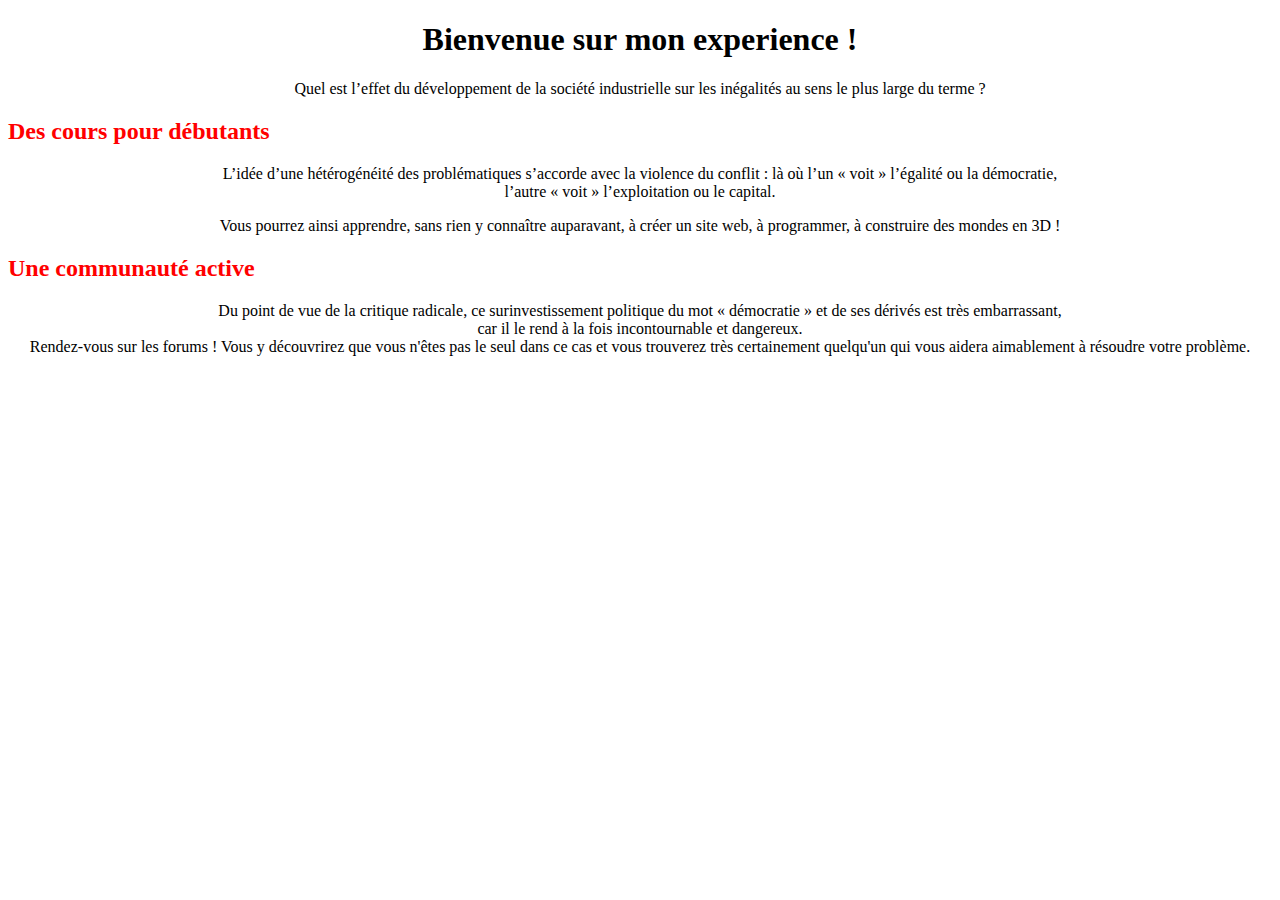
<file: index.html>
<!DOCTYPE html>
<html>
<head>
    <meta charset="utf-8" />
	<link rel="stylesheet" href="2.css" />

    <title>Présentation de premier projet</title>
</head>

<body>
    <h1>Bienvenue sur mon experience !</h1>

    <p>Quel est l’effet du développement de la société industrielle sur les inégalités au sens le plus large du terme ?</p>

    <h2>Des cours pour débutants</h2>
    
    <p>L’idée d’une hétérogénéité des problématiques s’accorde avec la violence du conflit : là où l’un « voit » l’égalité ou la démocratie, </br> l’autre « voit » l’exploitation ou le capital.</p>
    
    <p>Vous pourrez ainsi apprendre, sans rien y connaître auparavant, à créer un site web, à programmer, à construire des mondes en 3D !</p>

    <h2>Une communauté active</h2>
    
    <p>Du point de vue de la critique radicale, ce surinvestissement politique du mot « démocratie » et de ses dérivés est très embarrassant, </br> car il le rend à la fois incontournable et dangereux. <br />
    Rendez-vous sur les forums ! Vous y découvrirez que vous n'êtes pas le seul dans ce cas et vous trouverez très certainement quelqu'un qui vous aidera aimablement à résoudre votre problème.</p>
</body>
</html>
</file>
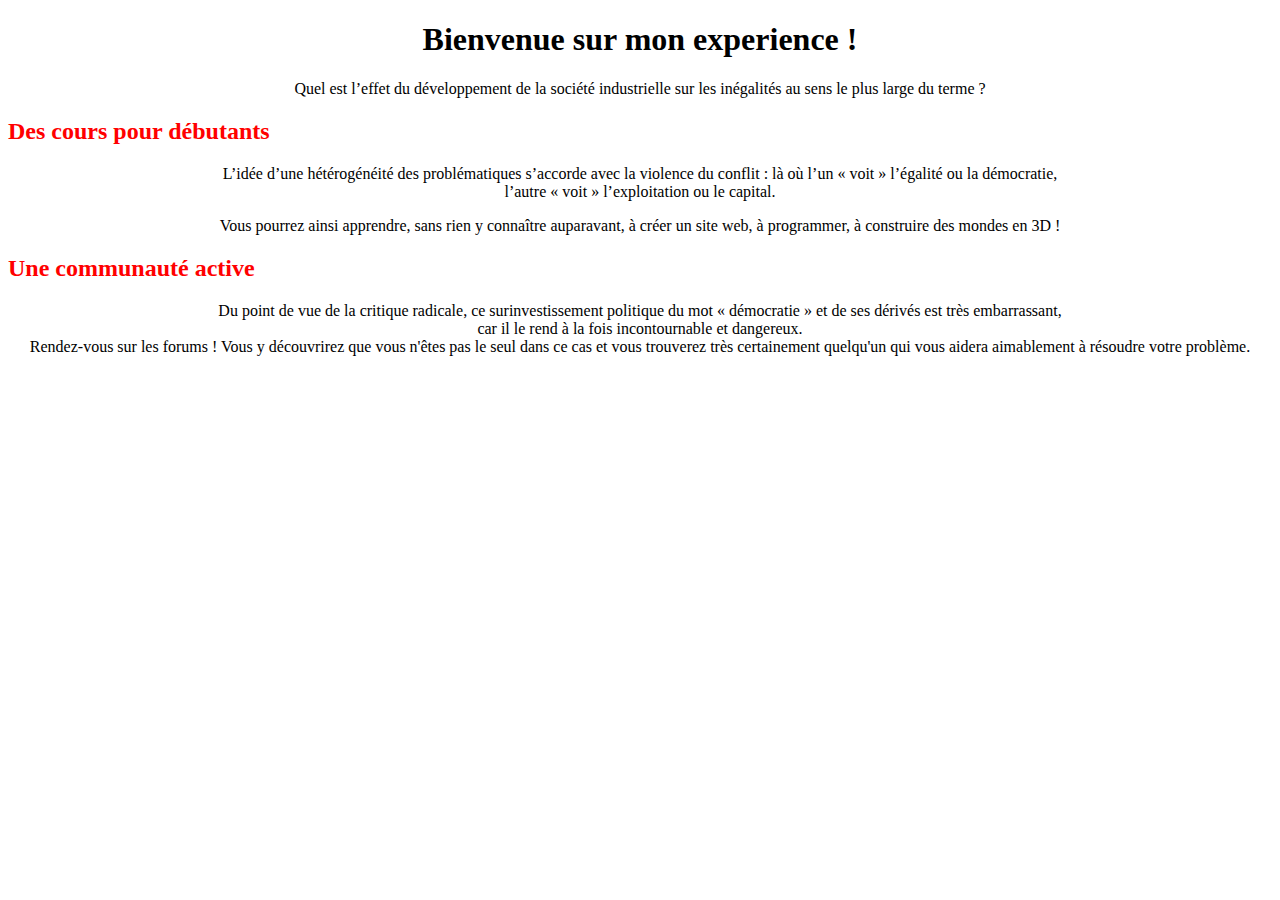
<file: 1.html>
<!DOCTYPE html>
<html>
<head>
    <meta charset="utf-8" />
	<link rel="stylesheet" href="2.css" />

    <title>Présentation de premier projet</title>
</head>

<body>
    <h1>Bienvenue sur mon experience !</h1>

    <p>Quel est l’effet du développement de la société industrielle sur les inégalités au sens le plus large du terme ?</p>

    <h2>Des cours pour débutants</h2>
    
    <p>L’idée d’une hétérogénéité des problématiques s’accorde avec la violence du conflit : là où l’un « voit » l’égalité ou la démocratie, </br> l’autre « voit » l’exploitation ou le capital.</p>
    
    <p>Vous pourrez ainsi apprendre, sans rien y connaître auparavant, à créer un site web, à programmer, à construire des mondes en 3D !</p>

    <h2>Une communauté active</h2>
    
    <p>Du point de vue de la critique radicale, ce surinvestissement politique du mot « démocratie » et de ses dérivés est très embarrassant, </br> car il le rend à la fois incontournable et dangereux. <br />
    Rendez-vous sur les forums ! Vous y découvrirez que vous n'êtes pas le seul dans ce cas et vous trouverez très certainement quelqu'un qui vous aidera aimablement à résoudre votre problème.</p>
</body>
</html>
</file>
<file: 2.css>
h1
{
	color: blue;
}
h1
{
	text-align:center;
}
h2
{
	text-align: left;
	color: red;
}
h1, p
{
	text-align: center;
	color: black;
}
</file>
